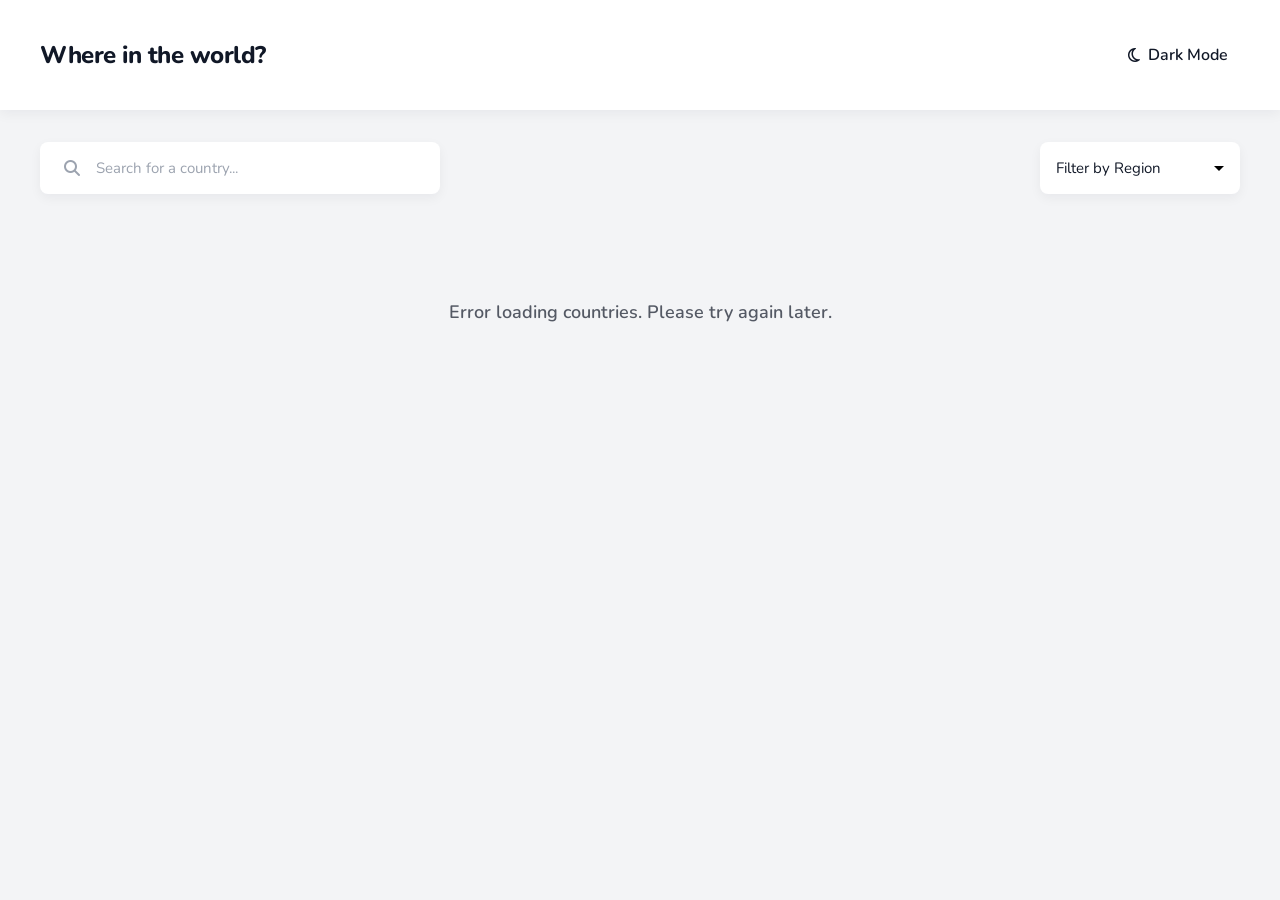
<file: index.html>
<!DOCTYPE html>
<html lang="en">
<head>
    <meta charset="UTF-8" />
    <meta http-equiv="X-UA-Compatible" content="IE=edge" />
    <meta name="viewport" content="width=device-width, initial-scale=1.0" />
    <title>Where in the world?</title>
    <link id="favicon" rel="icon" href="./earth.ico" type="image/x-icon" />
    <link rel="stylesheet" href="https://cdnjs.cloudflare.com/ajax/libs/font-awesome/6.3.0/css/all.min.css"
        integrity="sha512-SzlrxWUlpfuzQ+pcUCosxcglQRNAq/DZjVsC0lE40xsADsfeQoEypE+enwcOiGjk/bSuGGKHEyjSoQ1zVisanQ=="
        crossorigin="anonymous" referrerpolicy="no-referrer" />
    <link href="https://fonts.googleapis.com/css?family=Nunito:300,regular,500,600,700,800" rel="stylesheet" />
    <link rel="stylesheet" href="styles.css" />
    <script src="script.js" defer></script>
</head>
<body>
    <header class="header-container">
        <div class="header-content">
            <h2 class="title"><a href="/">Where in the world?</a></h2>
            <p class="theme-changer" role="button" aria-label="Toggle dark mode">
                <i class="fa-regular fa-moon"></i> Dark Mode
            </p>
        </div>
    </header>
    <main>
        <div class="search-filter-container">
            <div class="search-container">
                <i class="fa-solid fa-magnifying-glass"></i>
                <input type="text" placeholder="Search for a country..." aria-label="Search for a country">
            </div>
            <select class="filter-by-region" aria-label="Filter by region">
                <option hidden>Filter by Region</option>
                <option value="Africa">Africa</option>
                <option value="Americas">Americas</option>
                <option value="Asia">Asia</option>
                <option value="Europe">Europe</option>
                <option value="Oceania">Oceania</option>
            </select>
        </div>
        <div class="countries-container"></div>
    </main>
</body>
</html>
</file>
<file: styles.css>
:root {
    --background-color: #f3f4f6;
    --text-color: #111827;
    --elements-color: #ffffff;
    --shadow-color: rgba(17, 24, 39, 0.05); 
    --hover-shadow: rgba(17, 24, 39, 0.12);
    --input-placeholder: #9ca3af;
    --transition-speed: 0.3s;
}

body.dark {
    --background-color: #0f172a;
    --text-color: #f8fafc;
    --elements-color: #1e293b;
    --shadow-color: rgba(0, 0, 0, 0.25);
    --hover-shadow: rgba(0, 0, 0, 0.45);
    --input-placeholder: #94a3b8;
}

* {
    box-sizing: border-box;
}

body {
    margin: 0;
    font-family: 'Nunito', sans-serif;
    background-color: var(--background-color);
    color: var(--text-color);
    transition: background-color var(--transition-speed) ease, color var(--transition-speed) ease;
    overflow-x: hidden;
    word-break: break-word;
}

main {
    padding: 32px 24px;
}

a {
    text-decoration-line: none;
    color: inherit;
}

.header-container {
    box-shadow: 0 4px 12px var(--shadow-color);
    padding-inline: 24px;
    background-color: var(--elements-color);
    transition: background-color var(--transition-speed) ease;
    position: sticky;
    top: 0;
    z-index: 100;
}

.header-content {
    display: flex;
    align-items: center;
    justify-content: space-between;
    max-width: 1200px;
    margin-inline: auto;
    padding-block: 20px;
}

.title {
    font-weight: 800;
    margin: 0;
    font-size: 1.5rem;
    letter-spacing: -0.5px;
}

.theme-changer {
    cursor: pointer;
    font-weight: 600;
    user-select: none;
    display: flex;
    align-items: center;
    gap: 8px;
    padding: 8px 12px;
    border-radius: 8px;
    transition: background-color 0.2s ease;
}

.theme-changer:hover {
    background-color: rgba(128, 128, 128, 0.1);
}

.search-filter-container {
    max-width: 1200px;
    margin-inline: auto;
    margin-bottom: 48px;
    display: flex;
    justify-content: space-between;
    align-items: center;
    gap: 24px;
}

.search-container {
    box-shadow: 0 4px 12px var(--shadow-color);
    max-width: 400px;
    width: 100%;
    border-radius: 8px;
    padding-left: 24px;
    background-color: var(--elements-color);
    color: var(--text-color);
    display: flex;
    align-items: center;
    transition: box-shadow 0.2s ease, background-color var(--transition-speed) ease;
}

.search-container:focus-within {
    box-shadow: 0 0 0 2px #3b82f6, 0 4px 12px var(--hover-shadow);
}

.search-container i {
    color: var(--input-placeholder);
}

.search-container input {
    border: none;
    outline: none;
    padding: 16px;
    width: 100%;
    background-color: transparent;
    color: inherit;
    font-family: inherit;
    font-size: 15px;
}

.search-container input::placeholder {
    color: var(--input-placeholder);
}

.filter-by-region {
    width: 200px;
    max-width: 100%;
    padding: 16px;
    border: none;
    outline: none;
    box-shadow: 0 4px 12px var(--shadow-color);
    border-radius: 8px;
    background-color: var(--elements-color);
    color: var(--text-color);
    font-family: inherit;
    font-size: 15px;
    cursor: pointer;
    transition: box-shadow 0.2s ease, background-color var(--transition-speed) ease;
    appearance: none;
    background-image: url('data:image/svg+xml;utf8,<svg fill="currentColor" height="24" viewBox="0 0 24 24" width="24" xmlns="http://www.w3.org/2000/svg"><path d="M7 10l5 5 5-5z"/><path d="M0 0h24v24H0z" fill="none"/></svg>');
    background-repeat: no-repeat;
    background-position-x: 95%;
    background-position-y: 50%;
}
.filter-by-region:focus {
     box-shadow: 0 0 0 2px #3b82f6, 0 4px 12px var(--hover-shadow);
}

body.dark .filter-by-region {
    background-image: url('data:image/svg+xml;utf8,<svg fill="%23f3f4f6" height="24" viewBox="0 0 24 24" width="24" xmlns="http://www.w3.org/2000/svg"><path d="M7 10l5 5 5-5z"/><path d="M0 0h24v24H0z" fill="none"/></svg>');
}

.countries-container {
    max-width: 1200px;
    display: grid;
    grid-template-columns: repeat(auto-fill, minmax(min(260px, 100%), 1fr));
    gap: 48px;
    margin-inline: auto;
}

.country-card {
    display: flex;
    flex-direction: column;
    border-radius: 12px;
    overflow: hidden;
    box-shadow: 0 4px 12px var(--shadow-color);
    transition: transform 0.3s cubic-bezier(0.175, 0.885, 0.32, 1.275), box-shadow 0.3s ease, background-color var(--transition-speed) ease;
    background-color: var(--elements-color);
    height: 100%;
}

.country-card:hover {
    transform: translateY(-8px);
    box-shadow: 0 12px 24px var(--hover-shadow);
}

.card-title {
    font-size: 20px;
    margin-block: 0 20px;
    font-weight: 800;
}

.card-text {
    padding: 24px;
    flex-grow: 1;
}

.card-text p {
    margin-block: 8px;
    font-size: 15px;
    font-weight: 600;
}

.card-text p b {
    font-weight: 600;
    color: var(--text-color);
    opacity: 0.8;
}

.country-card img {
    width: 100%;
    height: 160px;
    object-fit: cover;
    border-bottom: 1px solid rgba(0, 0, 0, 0.05);
}

body.dark .country-card img {
    border-bottom: 1px solid rgba(255, 255, 255, 0.05);
}

.countries-container > p {
    grid-column: 1 / -1;
    text-align: center;
    font-size: 18px;
    font-weight: 600;
    opacity: 0.7;
    padding: 40px;
}

@media(max-width: 768px) {
    .header-content {
        padding-block: 16px;
    }
    .title {
        font-size: 1.25rem;
    }
    .theme-changer {
        font-size: 14px;
    }
    .search-filter-container {
        flex-direction: column;
        align-items: stretch;
        gap: 32px;
    }
    .search-container, .filter-by-region {
        max-width: 100%;
        width: 100%;
    }
    .countries-container {
        gap: 32px;
        padding-inline: 0px;
    }
}
</file>
